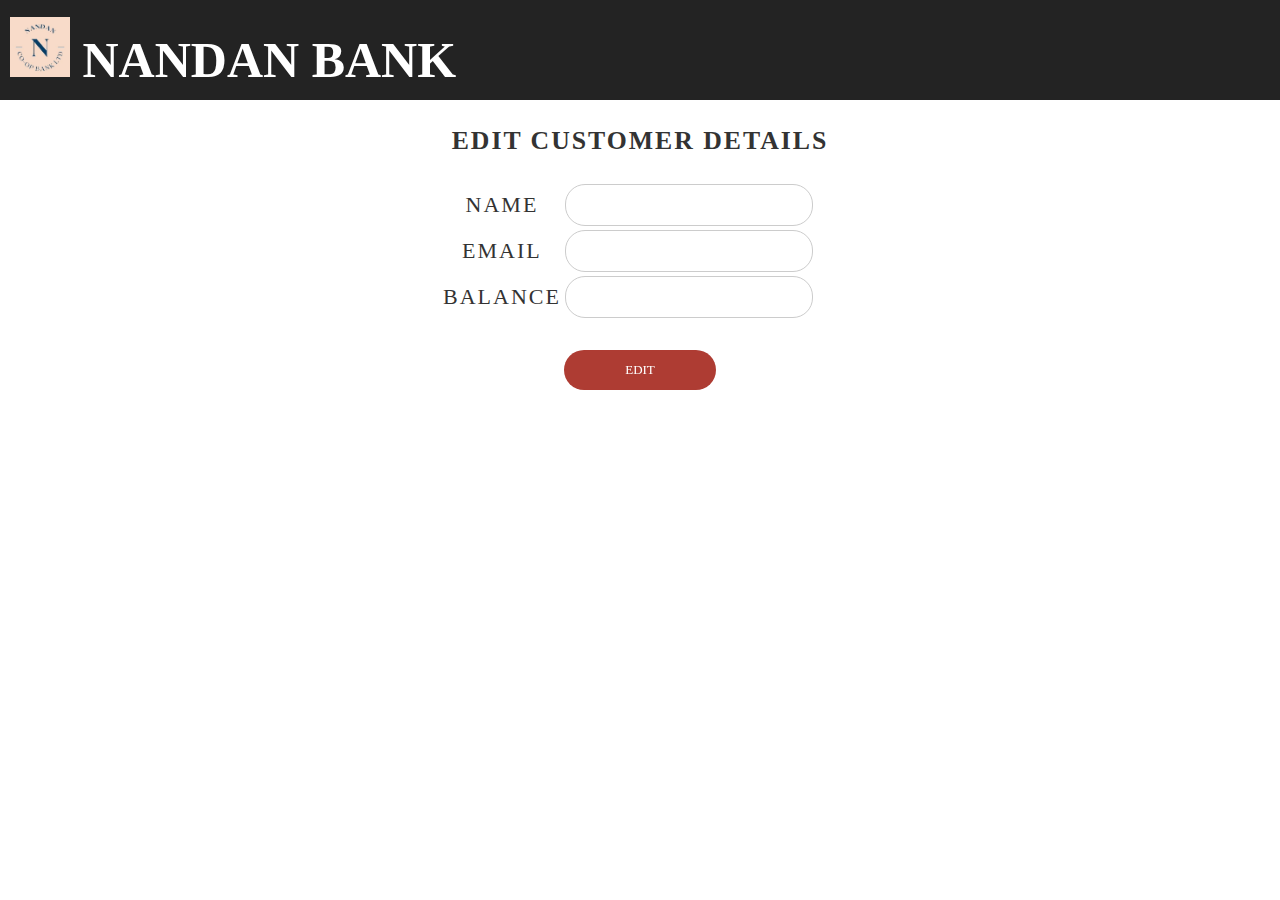
<file: edit.html>
<!DOCTYPE html>
<html lang="en">
<head>
    <meta charset="UTF-8">
    <title></title>
    <link rel="stylesheet" href="css/index.css">
    <link rel="stylesheet" href="css/edit.css">

    <style>
        #button{
                border: none;
                width: 152px;
                height: 40px;
                margin: auto;
                margin-top: 29px;
                cursor: pointer;
                display: flex;
                align-items: center;
                justify-content: center;
                padding: 0;
                background: #ae3c33;
                font-size: 13px;
                color: #fff;
                text-transform: uppercase;
                font-family: muli-semibold;
                border-radius: 20px;
                overflow: hidden;
                -webkit-transform: perspective(1px) translateZ(0);
                transform: perspective(1px) translateZ(0);
                box-shadow: 0 0 1px transparent;
                position: relative;
                -webkit-transition-property: color;
                transition-property: color;
                -webkit-transition-duration: .5s;
                transition-duration: .5s;
        }
    </style>

</head>
<body>
    <header class="header"><nav>
            <a class="logo" href="index.html">
                <img src="img/N_logo_new.jpg" height="60px" weight="60px">  NANDAN BANK</a>
            <a class="links" href="customer.html" style="margin-left:600px">Back</a>
        </nav></header>
    <main>
        <form id="edit" action="jss/edit.php" method="POST">
            <h3>Edit Customer Details</h3>
            <table>
            <tr><td><label for>Name</label></td> <td><input name = "name" type="text"></input></td></tr>
            <tr><td><label for>Email</label></td> <td><input name = "email" type="text"></input></td></tr>
            <tr><td><label for>Balance</label></td> <td><input name = "amount" type="text"></input></td></tr>
            </table>
            <input type="submit" value="edit" id="button"></input>
        </form>

    <script>
       $(document).ready(function () {
       $("#edit").ajaxForm(function (responseText) {
           console.log(responseText);
           alert("Details Updated");});
});
    </script>
    </main>
    <footer></footer>
</body>
</html>
</file>
<file: css/index.css>
body{
    position: relative;
    margin: 0px;
}

.header{
    background-color: #232323;
    position:-webkit-sticky;
    position:sticky;
    width: 100%;
    height: 100px;
    z-index: 99999;
    margin: 0px;
    padding:0px;
}

.header nav{
    padding: 17px 10px 10px 10px;
}

.header .logo{
    display: inline-block;
    width:50%;
    color: #fff;
	text-transform: uppercase;
	font-size: 50px;
	font-weight: 700;
	-webkit-transition: all .3s ease 0s;
    -moz-transition: all .3s ease 0s;
    -o-transition: all .3s ease 0s;
    transition: all .3s ease 0s;
    text-decoration:none;

}

.header .links{
    display:  inline-block;
    padding: 10px;
    text-decoration:none;
    color: #fff;
	text-transform: uppercase;
	font-size: 24px;
	font-weight: 700;
	-webkit-transition: all .3s ease 0s;
    -moz-transition: all .3s ease 0s;
    -o-transition: all .3s ease 0s;
    transition: all .3s ease 0s;
}


.header .links:active,
.header .links:hover{
    background-color: #646464;
	color: #fff;
	padding-bottom: 25px;
	border-bottom: 3px solid #f33f3f;
}

main{
    position:relative;
    text-align: center;
    color: white;
}

.centered {
  position: absolute;
  top: 20%;
  left: 50%;
  transform: translate(-50%, -50%);
  font-weight:700;
  transition: all .3s ease 0s;
  font-size: xxx-large;
}
</file>
<file: css/edit.css>
form{
    text-transform: uppercase;
    font-size: 22px;
    font-family: muli-bold;
    text-align: center;
    margin-bottom: 32px;
    color: #333;
    letter-spacing: 2px;
    width: 400px;
    margin: 0 auto;
}

input{
    border: 1px solid #ccc;
    display: block;
    width: 100%;
    height: 40px;
    padding: 0 20px;
    border-radius: 20px;
    font-family: muli-bold;
    background: 0 0;
}


button{
    border: none;
    width: 152px;
    height: 40px;
    margin: auto;
    margin-top: 29px;
    cursor: pointer;
    display: flex;
    align-items: center;
    justify-content: center;
    padding: 0;
    background: #ae3c33;
    font-size: 13px;
    color: #fff;
    text-transform: uppercase;
    font-family: muli-semibold;
    border-radius: 20px;
    overflow: hidden;
    -webkit-transform: perspective(1px) translateZ(0);
    transform: perspective(1px) translateZ(0);
    box-shadow: 0 0 1px transparent;
    position: relative;
    -webkit-transition-property: color;
    transition-property: color;
    -webkit-transition-duration: .5s;
    transition-duration: .5s;
}
</file>
